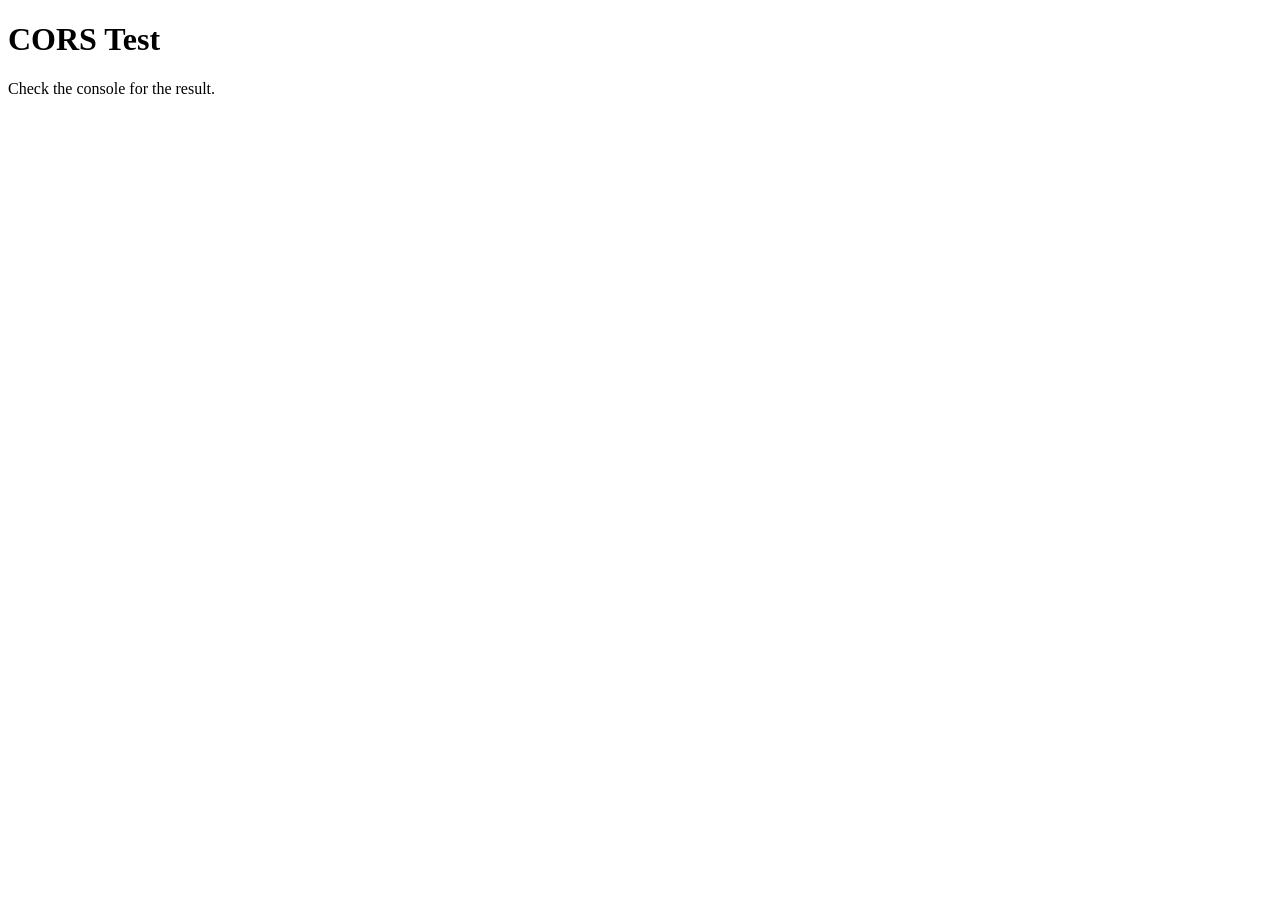
<file: app/static/html/cors_test.html>
<!DOCTYPE html>
<html>
<head>
    <title>CORS Test</title>
</head>
<body>
    <h1>CORS Test</h1>
    <p>Check the console for the result.</p>
    <script>
        fetch('http://localhost:8002/api/v1/demo')
            .then(response => response.json())
            .then(data => console.log('Success:', data))
            .catch(error => console.error('Error:', error));
    </script>
</body>
</html>
</file>
